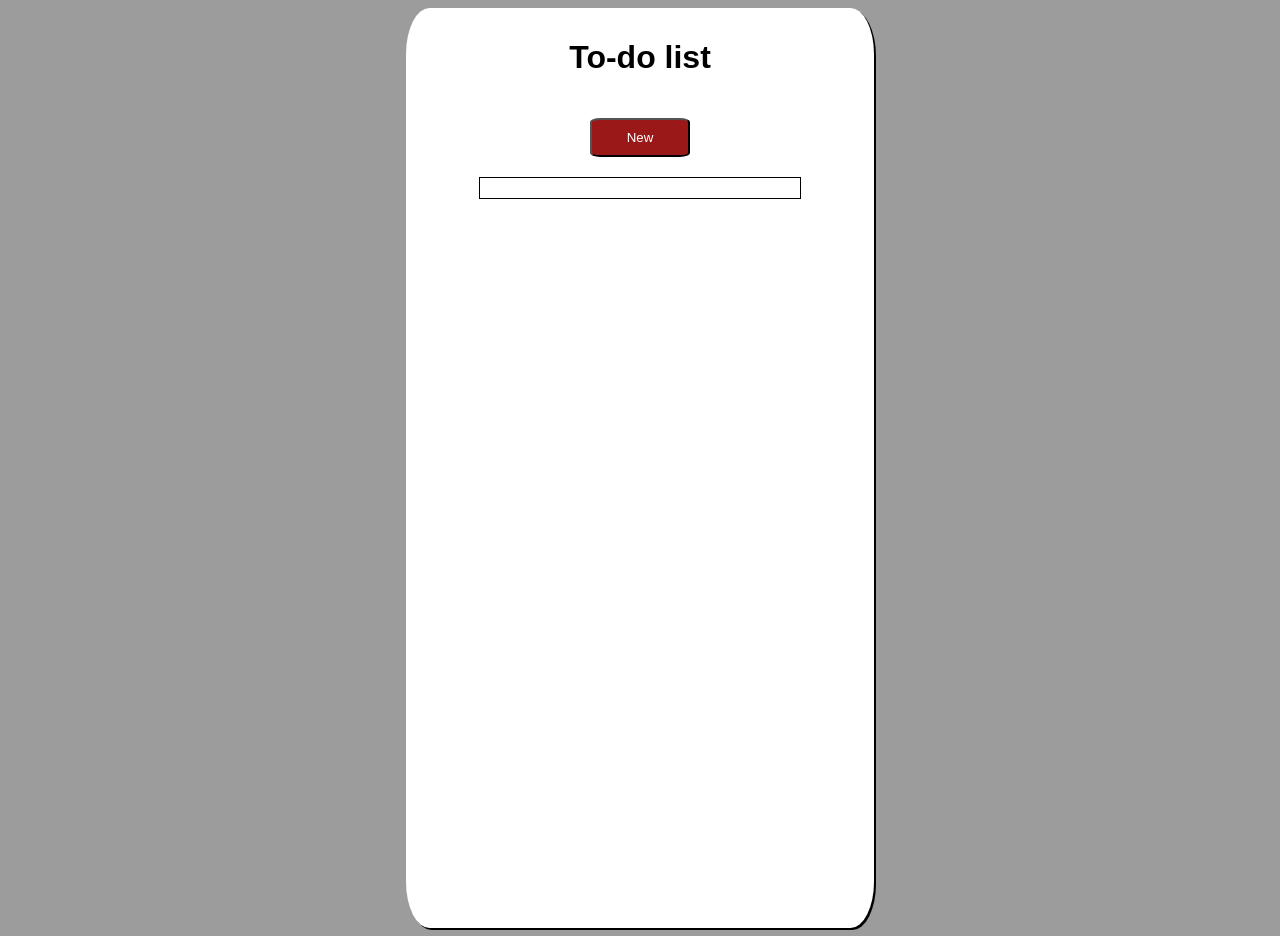
<file: cell03/ex03/index.html>
<!DOCTYPE html>
<html lang="en">
<head>
    <meta charset="UTF-8">
    <meta name="viewport" content="width=device-width, initial-scale=1.0">
    <script src="https://code.jquery.com/jquery-3.6.0.min.js"></script>
    <title>TO DO</title>
    <style>
        body { 
            font-family: Arial,sans-serif; 
            text-align: center; 
            background-color:#00000063 ;
        }
        #ft_list { 
            margin-top: 20px; 
            padding: 10px; 
            border: 1px solid #000; 
            width: 300px; 
            margin: auto; 
        }
        .todo { 
            padding: 10px; 
            background: rgb(179, 179, 179); 
            margin-top: 5px; 
            cursor: pointer; 
            border-radius: 10%;
        }
        button { 
            margin-top: 10px; 
            padding: 10px; 
            cursor: pointer;
            color: #ffffff;
            background-color: rgb(155, 24, 24); 
            border-radius: 10%;
            width: 100px;
            margin: 20px;
        }
        .content{
            background-color: rgb(255, 255, 255);
            width: 35vw;
            height: 100vh;
            margin: auto auto;
            padding: 10px;
            border-radius: 5%;
            box-shadow: #000 2px 2px;
        }
    </style>
</head>
<body>
    <div class="content">
        <h1>To-do list</h1>
        <button onclick="addTodo()">New</button>
        <div id="ft_list"></div>
        <script src="./todo.js"></script>
    </div>
    
</body>
</html>
</file>
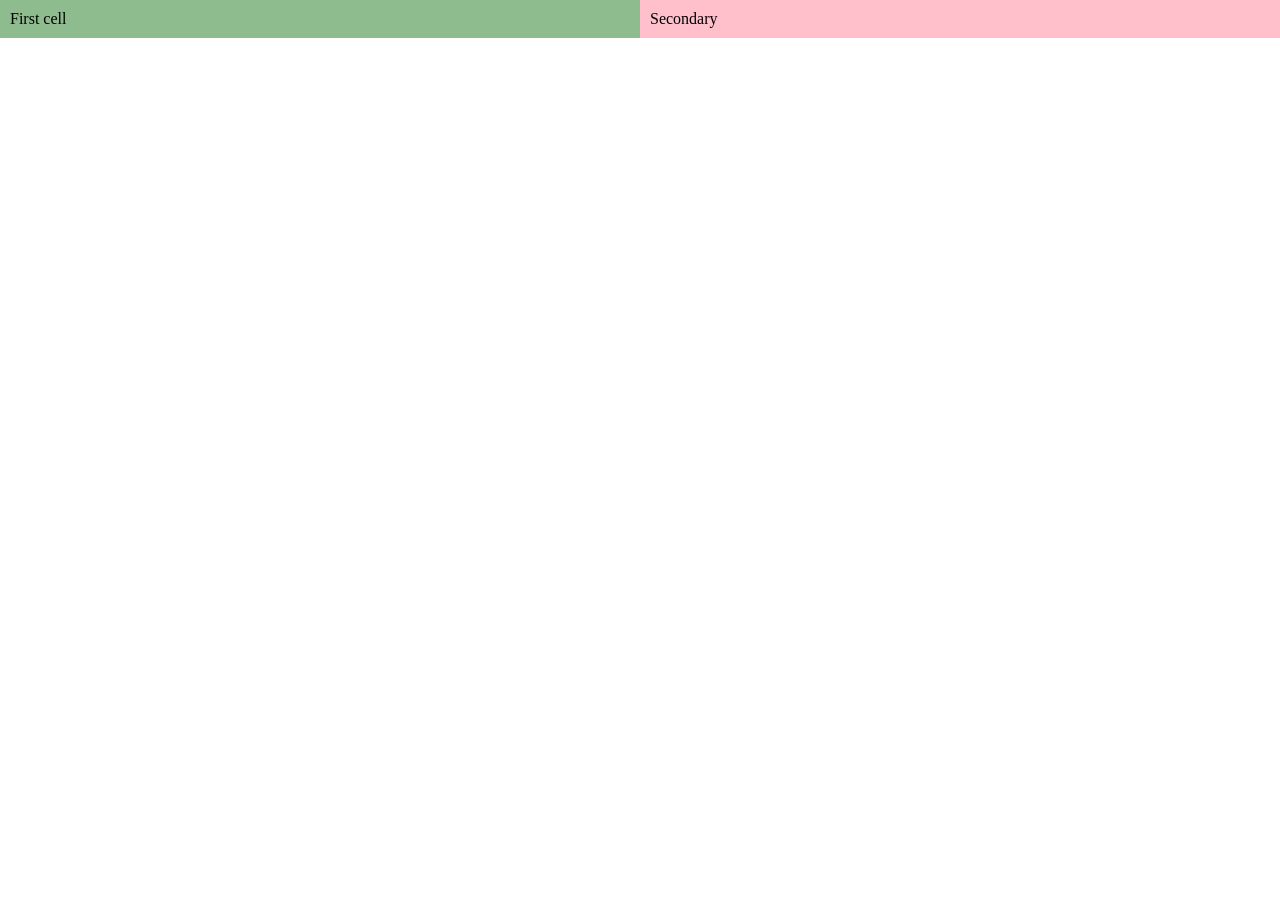
<file: cell01/ex05/tab.html>
<!DOCTYPE html>
<html lang="en">
  <head>
    <meta charset="UTF-8" />
    <meta http-equiv="X-UA-Compatible" content="IE=edge" />
    <meta name="viewport" content="width=device-width, initial-scale=1.0" />
    <title>Document</title>
    <style>
      body {
        margin: 0;
      }
      .container {
        width: 100%;
        display: flex;
      }
      .first-cell {
        background-color: darkseagreen;
        width: 100%;
        padding: 10px;
      }
      .secondary {
        background-color: pink;
        width: 100%;
        padding: 10px;
      }
    </style>
  </head>
  <body>
    <div class="container">
      <div class="first-cell">First cell</div>
      <div class="secondary">Secondary</div>
    </div>
  </body>
</html>
</file>
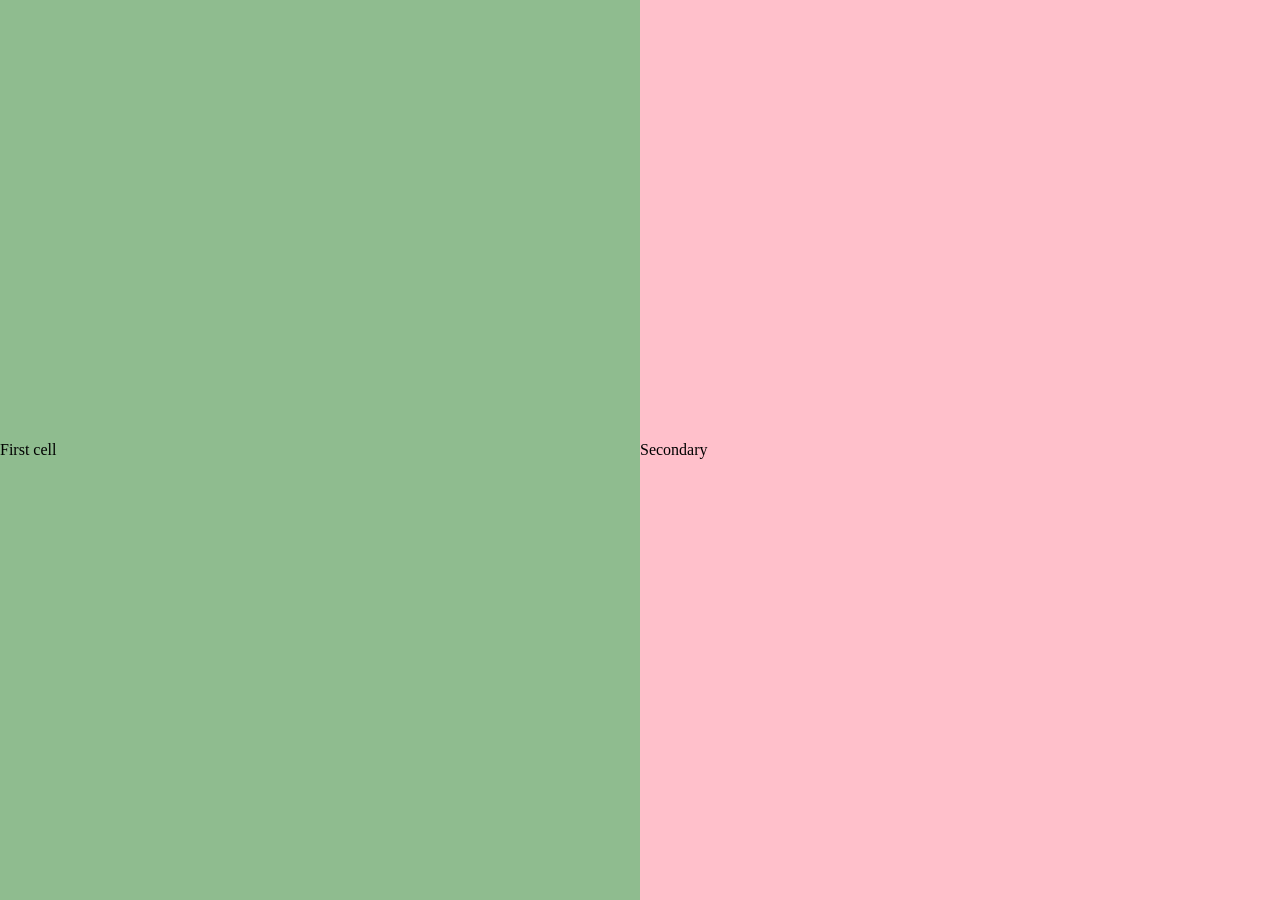
<file: cell01/ex06/responsive.html>
<!DOCTYPE html>
<html lang="en">
  <head>
    <meta charset="UTF-8" />
    <meta http-equiv="X-UA-Compatible" content="IE=edge" />
    <meta name="viewport" content="width=device-width, initial-scale=1.0" />
    <title>Document</title>
  </head>
  <style>
    body {
      margin: 0;
    }
    .box {
      display: flex;
      width: 100%;
    }
    .b1,
    .b2 {
      width: 100%;
      height: 100%;
      display: flex;
      align-items: center;
      height: 100vh;
    }
    .b1 {
      background-color: darkseagreen;
    }
    .b2 {
      background-color: pink;
    }
  </style>

  <body>
    <div class="box">
      <div class="b1">First cell</div>
      <div class="b2">Secondary</div>
    </div>
  </body>
</html>
</file>
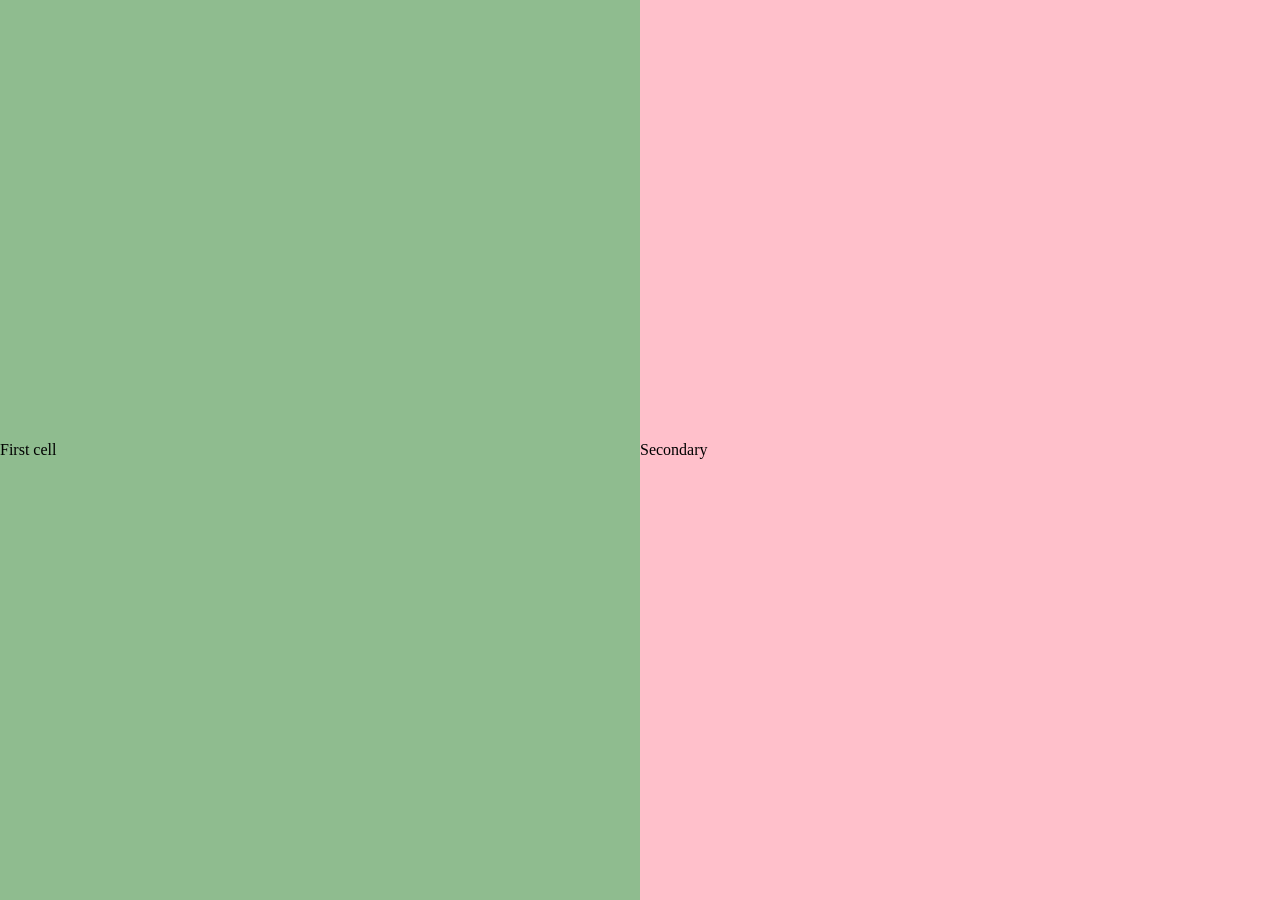
<file: cell02/ex00/responsive.html>
<!DOCTYPE html>
<html lang="en">
  <head>
    <meta charset="UTF-8" />
    <meta http-equiv="X-UA-Compatible" content="IE=edge" />
    <meta name="viewport" content="width=device-width, initial-scale=1.0" />
    <link href="responsive.css" rel="stylesheet" />
    <title>Document</title>
  </head>
  <body>
    <div class="box">
      <div class="b1">First cell</div>
      <div class="b2">Secondary</div>
    </div>
  </body>
</html>
</file>
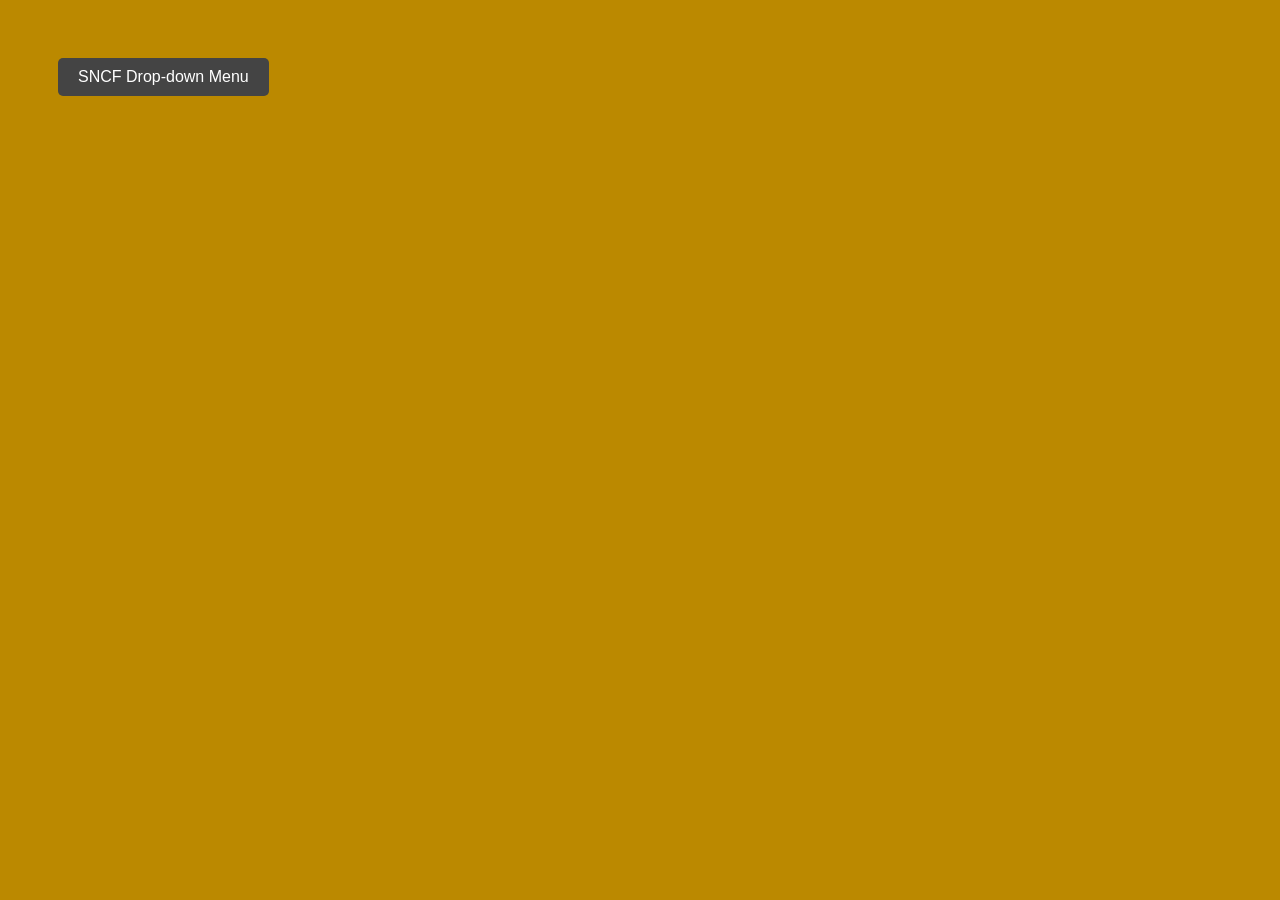
<file: cell02/ex01/menu.html>
<!DOCTYPE html>
<html lang="en">
<head>
    <meta charset="UTF-8">
    <meta name="viewport" content="width=device-width, initial-scale=1.0">
    <title>SNCF Drop-down Menu</title>
    <link rel="stylesheet" href="menu.css">
</head>
<body>
    <div class="dropdown">
        <button class="dropbtn">SNCF Drop-down Menu</button>
        <div class="dropdown-content">
            <a href="#">Ham</a>
            <a href="#">Cheese</a>
        </div>
    </div>
</body>
</html>
</file>
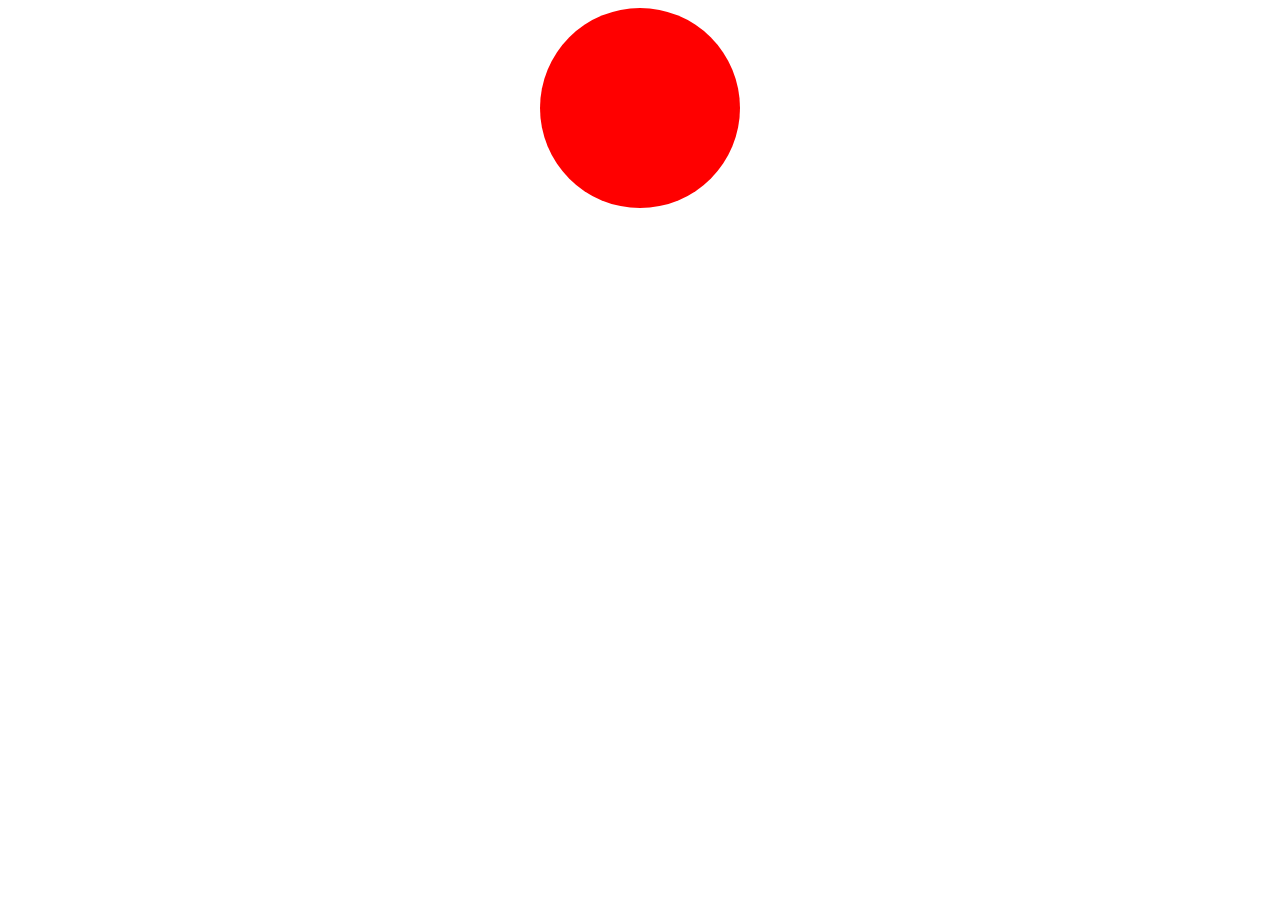
<file: cell03/ex01/balloon.html>
<!DOCTYPE html>
<html lang="en">
<head>
    <meta charset="UTF-8">
    <meta name="viewport" content="width=device-width, initial-scale=1.0">
    <title>Balloon</title>
    <style>
        #balloon {
            width: 200px;
            height: 200px;
            background-color: red;
            border-radius: 50%;
            margin: auto auto;
            cursor: pointer;
        }
    </style>
</head>
<body>
    <div id="balloon"></div>
    
    <script>
        let clickCount = 0;
        let size = 200;
        const balloon = document.getElementById("balloon");

        balloon.addEventListener("click", function() {
            clickCount++;
            size += 10;

            balloon.style.width = size + "px";
            balloon.style.height = size + "px";

            if (clickCount === 1) {
                balloon.style.backgroundColor = "green";
            } else if (clickCount === 2) {
                balloon.style.backgroundColor = "blue";
            } else {
                clickCount = 0;
                balloon.style.backgroundColor = "red";
            }

            if(size >= 420){
                size = 200;
                balloon.style.width = size + "px";
                balloon.style.height = size + "px";
            }
        });
        balloon.addEventListener("mouseout", function() {
            if(size > 200){
                size -= 5;
                balloon.style.width = size + "px";
                balloon.style.height = size + "px";
                if(balloon.style.backgroundColor === "red"){
                    balloon.style.backgroundColor = "blue";
                }
                else if(balloon.style.backgroundColor === "green"){
                    balloon.style.backgroundColor = "red"; 
                }
                else{
                    balloon.style.backgroundColor = "green"; 
                }
            }
        });
    </script>
</body>
</html>
</file>
<file: cell02/ex00/responsive.css>
body {
    margin: 0;
  }
  .box {
    display: flex;
    width: 100%;
  }
  .b1,
  .b2 {
    width: 100%;
    height: 100%;
    display: flex;
    align-items: center;
    height: 100vh;
  }
  .b1 {
    background-color: darkseagreen;
  }
  .b2 {
    background-color: pink;
  }
</file>
<file: cell02/ex01/menu.css>
body {
    background-color:rgb(187, 137, 0);
    padding: 50px;
}

.dropdown {
    position: relative;
    display: inline-block;
}

.dropbtn {
    background-color: #444444;
    color: white;
    padding: 10px 20px;
    font-size: 16px;
    border: none;
    border-radius: 5px;
}

.dropdown-content {
    display: none;
    position: absolute;
    background-color: white;
    min-width: 160px;
    border-radius: 5px;
    text-align: left;
}

.dropdown-content a {
    color: black;
    padding: 12px 16px;
    text-decoration: none;
    display: block;
}

.dropdown-content a:hover {
    background-color: #ddd;
    border-radius: 5px;
}

.dropdown:hover .dropdown-content {
    display: block;
}

.dropdown:hover .dropbtn {
    background-color: #444444;
}
</file>
